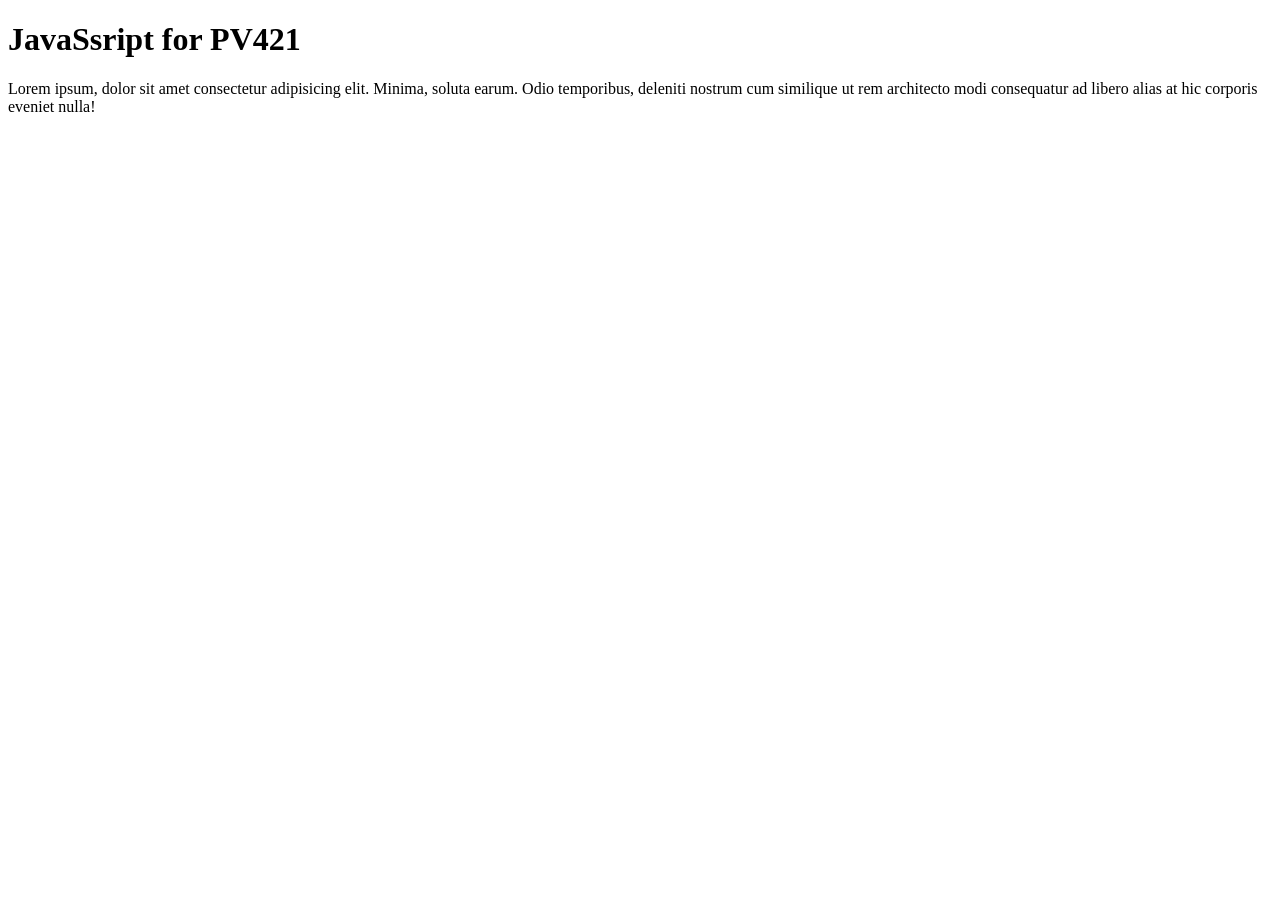
<file: index.html>
<!DOCTYPE html>
<html lang="en">

<head>
    <meta charset="UTF-8">
    <meta name="viewport" content="width=device-width, initial-scale=1.0">
    <title>Document</title>
</head>

<body>
    <h1>JavaSsript for PV421</h1>
    <p>Lorem ipsum, dolor sit amet consectetur adipisicing elit. Minima, soluta earum. Odio temporibus, deleniti nostrum
        cum similique ut rem architecto modi consequatur ad libero alias at hic corporis eveniet nulla!</p>

    <script src="./main.js"></script>
</body>

</html>
</file>
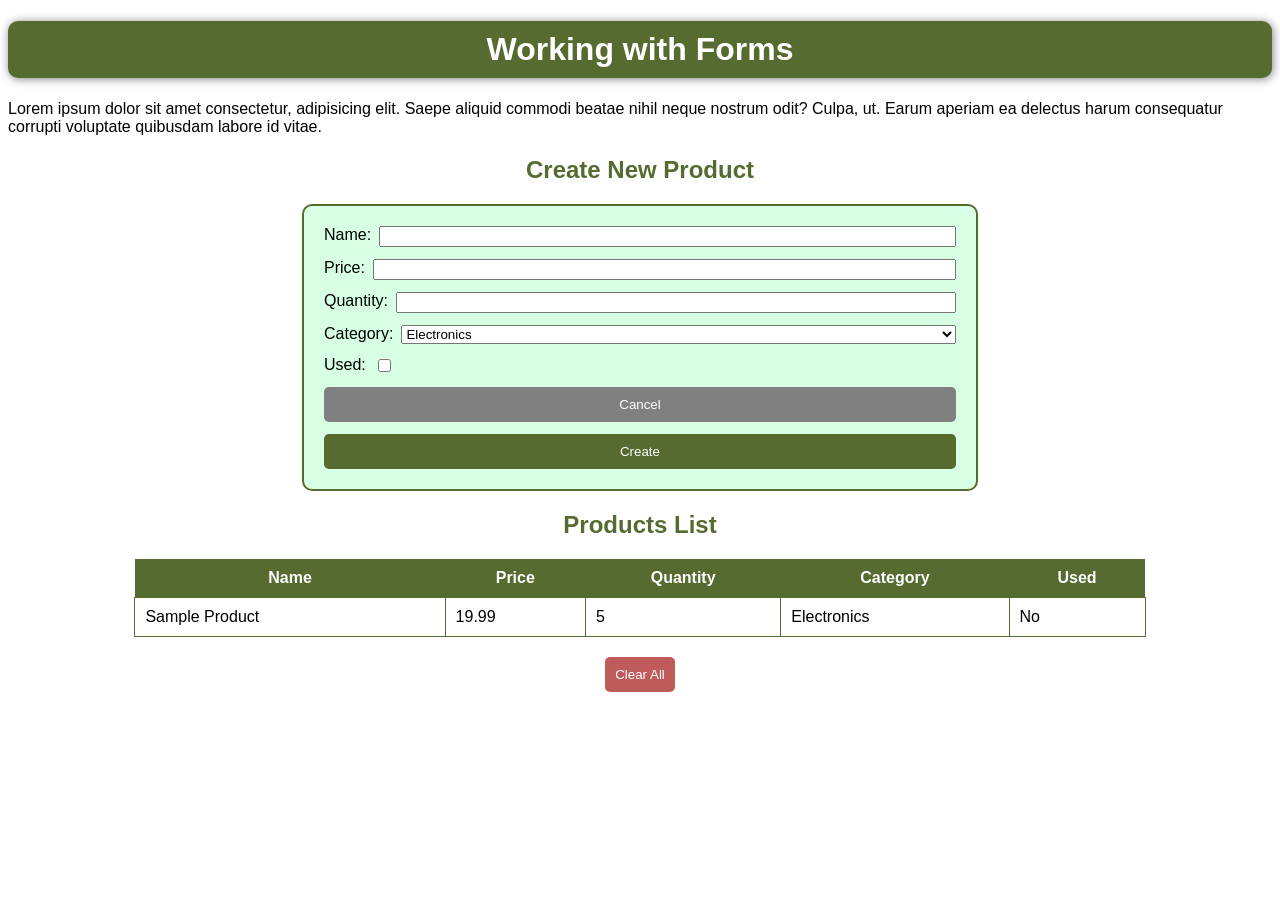
<file: 02 Forms/index.html>
<!DOCTYPE html>
<html lang="en">

<head>
    <meta charset="UTF-8">
    <meta name="viewport" content="width=device-width, initial-scale=1.0">
    <title>Forms</title>
    <link rel="stylesheet" href="./style.css">
</head>

<body>
    <h1>Working with Forms</h1>
    <p>Lorem ipsum dolor sit amet consectetur, adipisicing elit. Saepe aliquid commodi beatae nihil neque nostrum odit?
        Culpa, ut. Earum aperiam ea delectus harum consequatur corrupti voluptate quibusdam labore id vitae.</p>

    <h2>Create New Product</h2>
    <form name="productForm">
        <label>Name:
            <input type="text" name="name">
        </label>
        <label>Price:
            <input type="number" step="0.01" name="price">
        </label>
        <label>Quantity:
            <input type="number" min="0" name="quantity">
        </label>
        <label>Category:
            <select name="category">
                <option value="electronics">Electronics</option>
                <option value="clothing">Clothing</option>
                <option value="books">Books</option>
                <option value="home">Home & Kitchen</option>
            </select>
        </label>
        <label>Used:
            <input type="checkbox" name="used">
        </label>
        <button type="reset">Cancel</button>
        <button id="addBtn" type="submit">Create</button>
    </form>

    <h2>Products List</h2>
    <table>
        <thead>
            <tr>
                <th>Name</th>
                <th>Price</th>
                <th>Quantity</th>
                <th>Category</th>
                <th>Used</th>
            </tr>
        </thead>
        <tbody id="product-list">
            <!-- Products will be added here -->
            <tr>
                <td>Sample Product</td>
                <td>19.99</td>
                <td>5</td>
                <td>Electronics</td>
                <td>No</td>
            </tr>
        </tbody>
    </table>
    <div class="center">
        <button id="clearAllBtn">Clear All</button>
    </div>

    <script src="./product.js"></script>
    <script src="./main.js"></script>
</body>

</html>
</file>
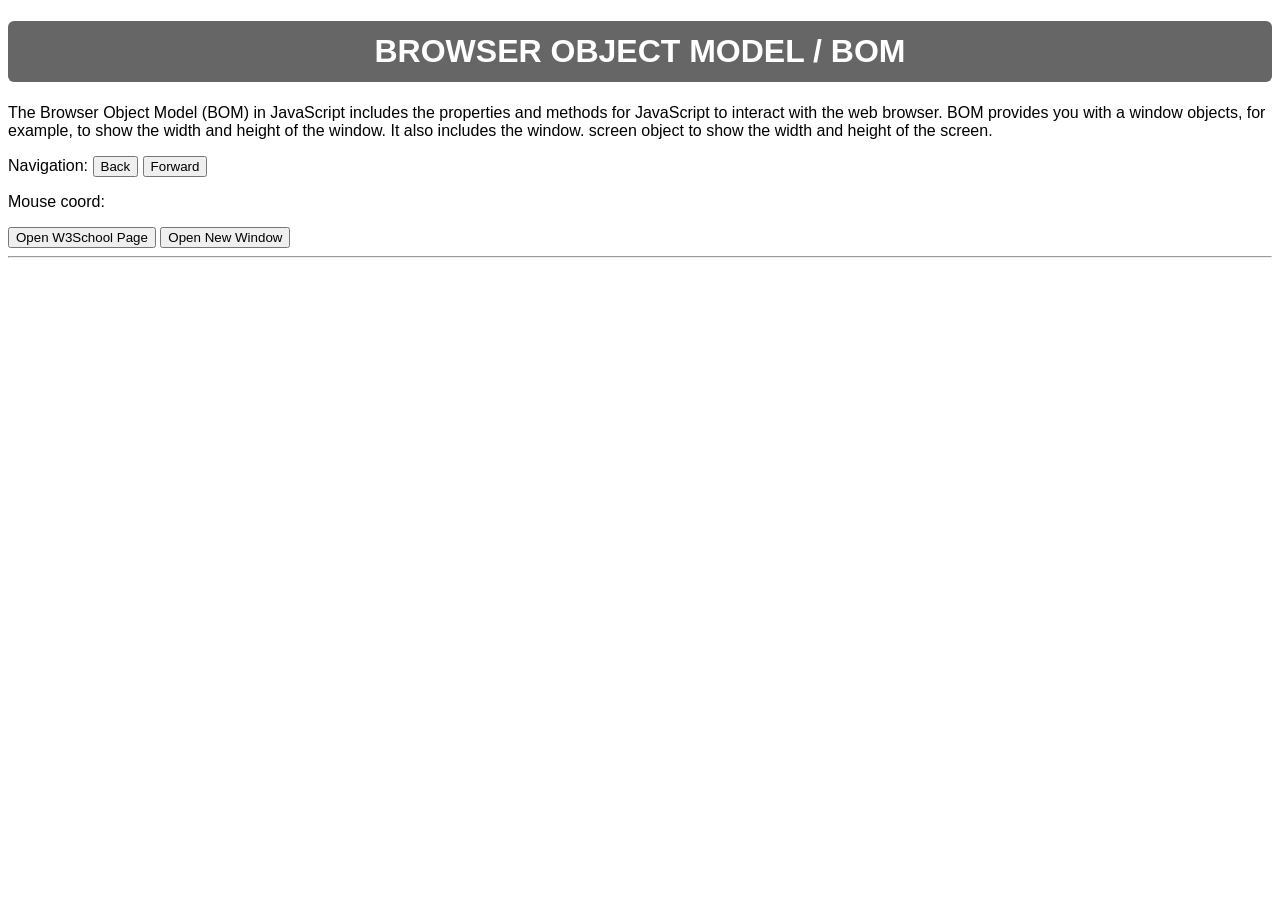
<file: 03 BOM/index.html>
<!DOCTYPE html>
<html lang="en">

<head>
    <meta charset="UTF-8">
    <meta http-equiv="X-UA-Compatible" content="IE=edge">
    <meta name="viewport" content="width=device-width, initial-scale=1.0">
    <title>BOM</title>
    <link rel="stylesheet" href="./style.css">
</head>

<body>
    <h1>Browser Object Model / <abbr>BOM</abbr></h1>
    <p>
        The Browser Object Model (BOM) in JavaScript includes the properties and methods for JavaScript to interact with
        the web browser. BOM provides you with a window objects, for example, to show the width and height of the
        window. It also includes the window. screen object to show the width and height of the screen.</p>

    <p>Navigation: <button id="backBtn">Back</button> <button id="forwardBtn">Forward</button></p>

    <p>Mouse coord: <span id="coord-text"></span></p>
    <div>
        <button id="w3schoolBtn">Open W3School Page</button>
        <button id="openNewWindowBtn">Open New Window</button>
    </div>
    <hr>
    <!-- <iframe width="560" height="315" src="https://www.youtube.com/embed/KJwYBJMSbPI?si=EFKsivRDdkKdnWU_"
        title="YouTube video player" frameborder="0"
        allow="accelerometer; autoplay; clipboard-write; encrypted-media; gyroscope; picture-in-picture; web-share"
        referrerpolicy="strict-origin-when-cross-origin" allowfullscreen></iframe>

    <iframe src="https://www.wikipedia.org/" frameborder="0"></iframe> -->

    <!-- <script>
        window.addEventListener('beforeunload', function (e) {
            // Required for most browsers
            e.preventDefault();
            // Chrome requires returnValue to be set
            e.returnValue = '';
        });
    </script> -->
    <script src="./main.js"></script>
</body>

</html>
</file>
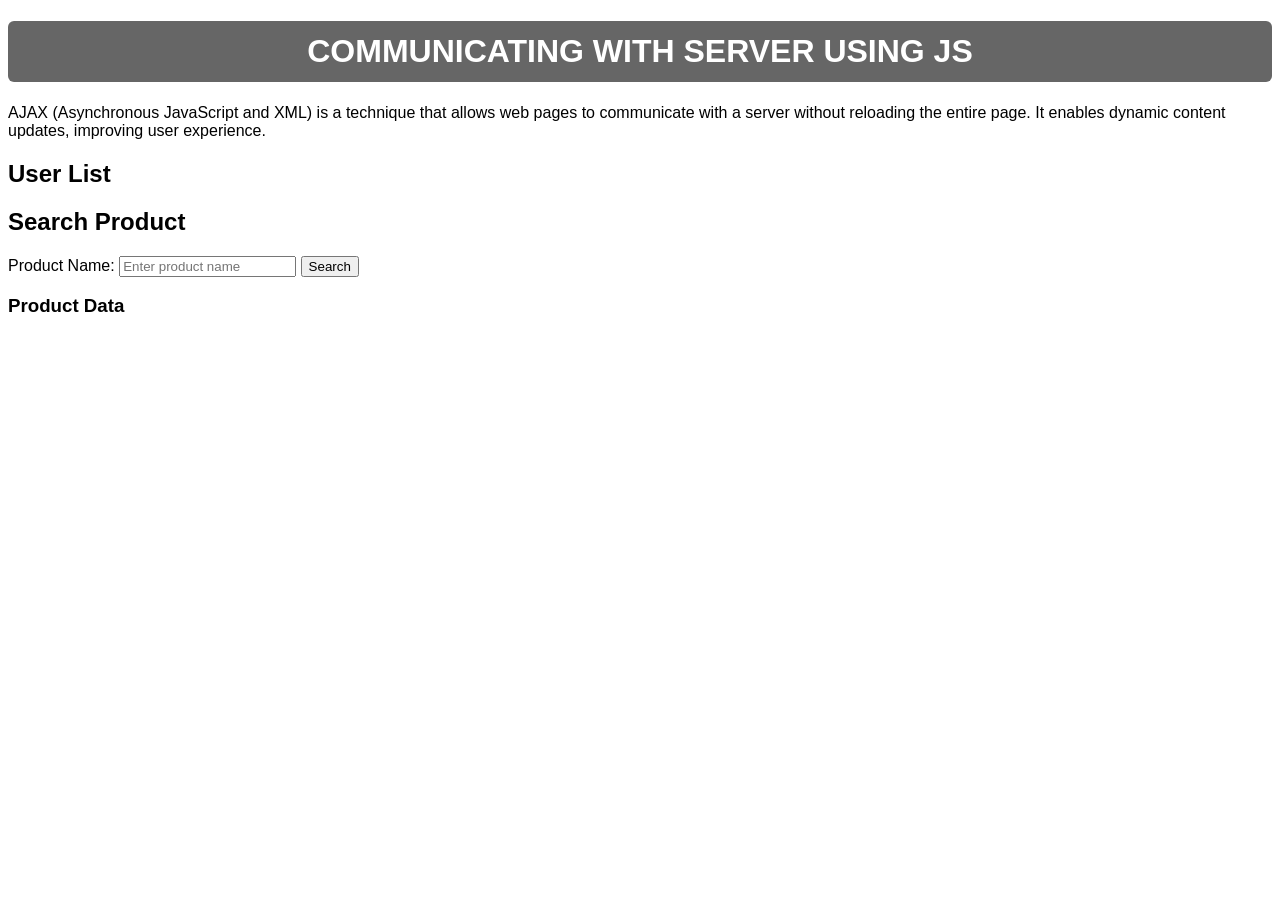
<file: 04 AJAX/index.html>
<!DOCTYPE html>
<html lang="en">

<head>
    <meta charset="UTF-8">
    <meta name="viewport" content="width=device-width, initial-scale=1.0">
    <title>AJAX</title>
    <link rel="stylesheet" href="./style.css">
</head>

<body>
    <h1>Communicating with Server using JS</h1>
    <p>
        AJAX (Asynchronous JavaScript and XML) is a technique that allows web pages to communicate with a server without
        reloading the entire page. It enables dynamic content updates, improving user experience.
    </p>

    <h2>User List</h2>
    <ul class="user-list">
        <!-- users -->
    </ul>

    <h2>Search Product</h2>
    <form name="searchForm">
        <label>
            Product Name:
            <input type="text" id="name" id="name" placeholder="Enter product name">
        </label>
        <button type="submit" id="searchBtn">Search</button>
    </form>

    <h3>Product Data</h3>
    <p id="product-data"></p>
    <script src="./main.js"></script>
    <script src="./product.js"></script>
</body>

</html>
</file>
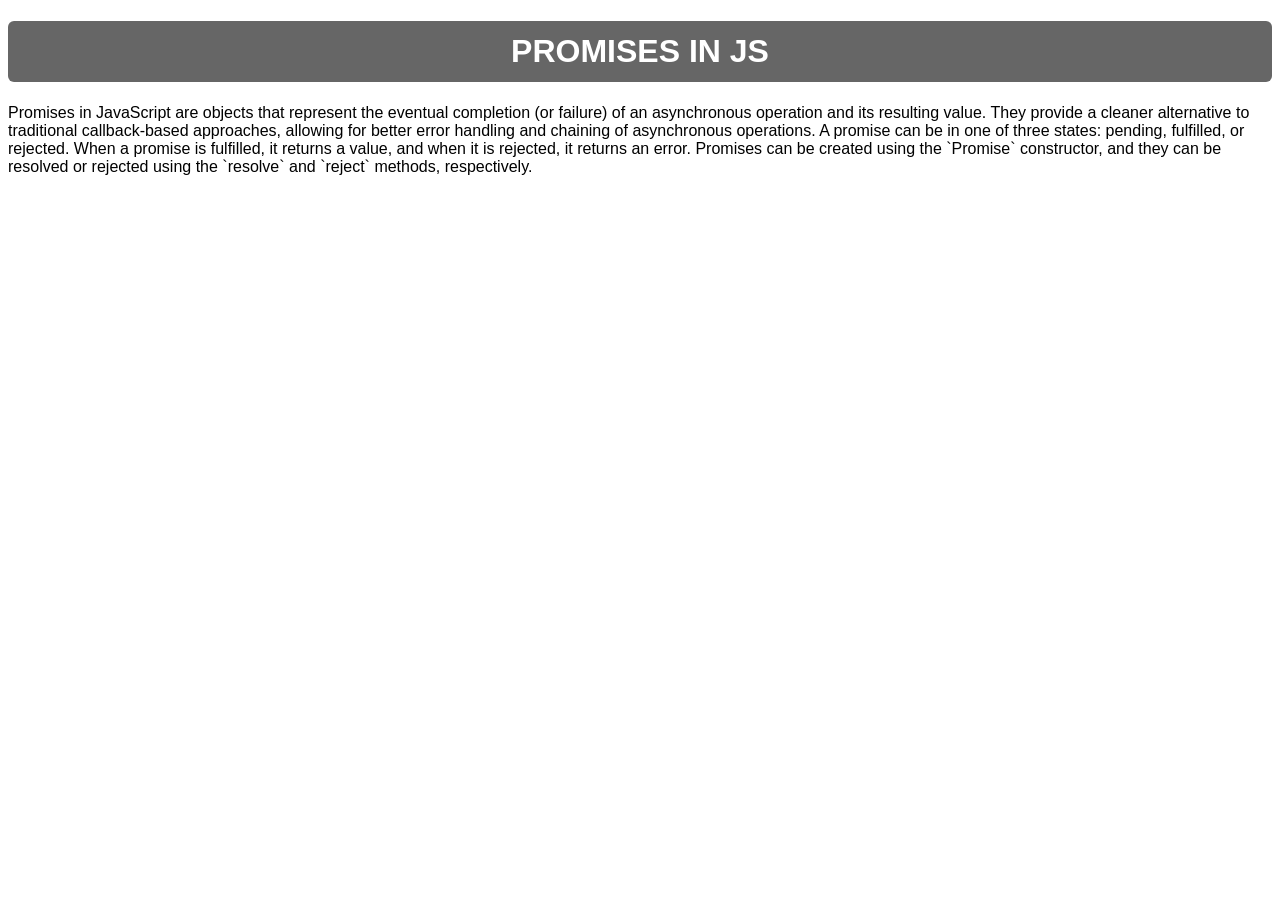
<file: 05 Promises/index.html>
<!DOCTYPE html>
<html lang="en">

<head>
    <meta charset="UTF-8">
    <meta name="viewport" content="width=device-width, initial-scale=1.0">
    <title>AJAX</title>
    <link rel="stylesheet" href="./style.css">
</head>

<body>
    <h1>Promises in JS</h1>
    <p>
        Promises in JavaScript are objects that represent the eventual completion (or failure) of an asynchronous
        operation
        and its resulting value. They provide a cleaner alternative to traditional callback-based approaches, allowing
        for
        better error handling and chaining of asynchronous operations.
        A promise can be in one of three states: pending, fulfilled, or rejected. When a promise is fulfilled, it
        returns a value, and when it is rejected, it returns an error. Promises can be created using the `Promise`
        constructor, and they can be resolved or rejected using the `resolve` and `reject` methods, respectively.
    </p>

    <script src="./main.js"></script>
</body>

</html>
</file>
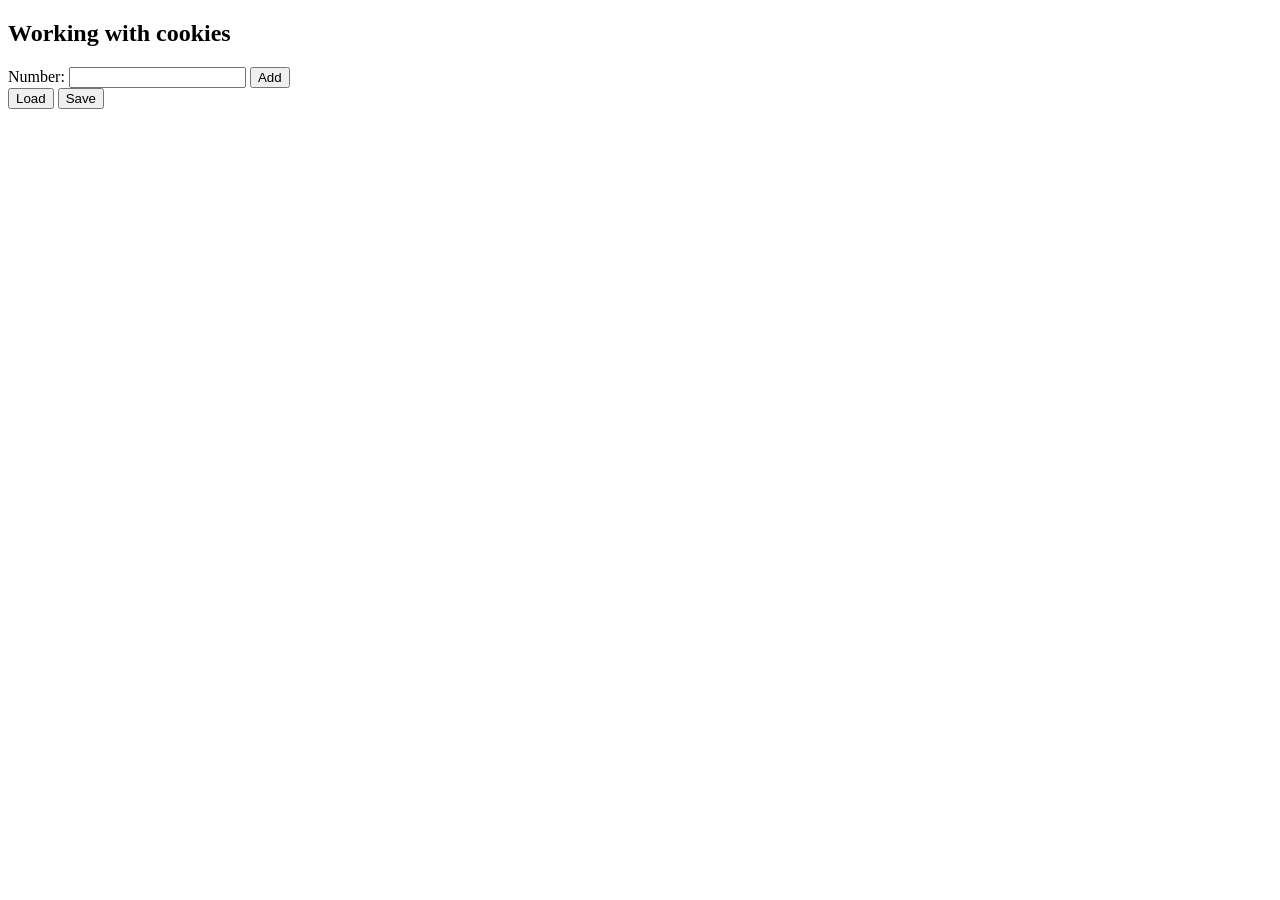
<file: 06 Storage/index.html>
<!DOCTYPE html>
<html lang="en">

<head>
    <meta charset="UTF-8">
    <meta name="viewport" content="width=device-width, initial-scale=1.0">
    <title>Document</title>
</head>

<body>
    <h2>Working with cookies</h2>

    <form name="numForm">
        <label>
            <span>Number:</span>
            <input name="num" type="number">
        </label>
        <button type="submit">Add</button>
    </form>
    <div class="numberList"></div>

    <button class="load">Load</button>
    <button class="save">Save</button>

    <script src="./main.js"></script>
</body>

</html>
</file>
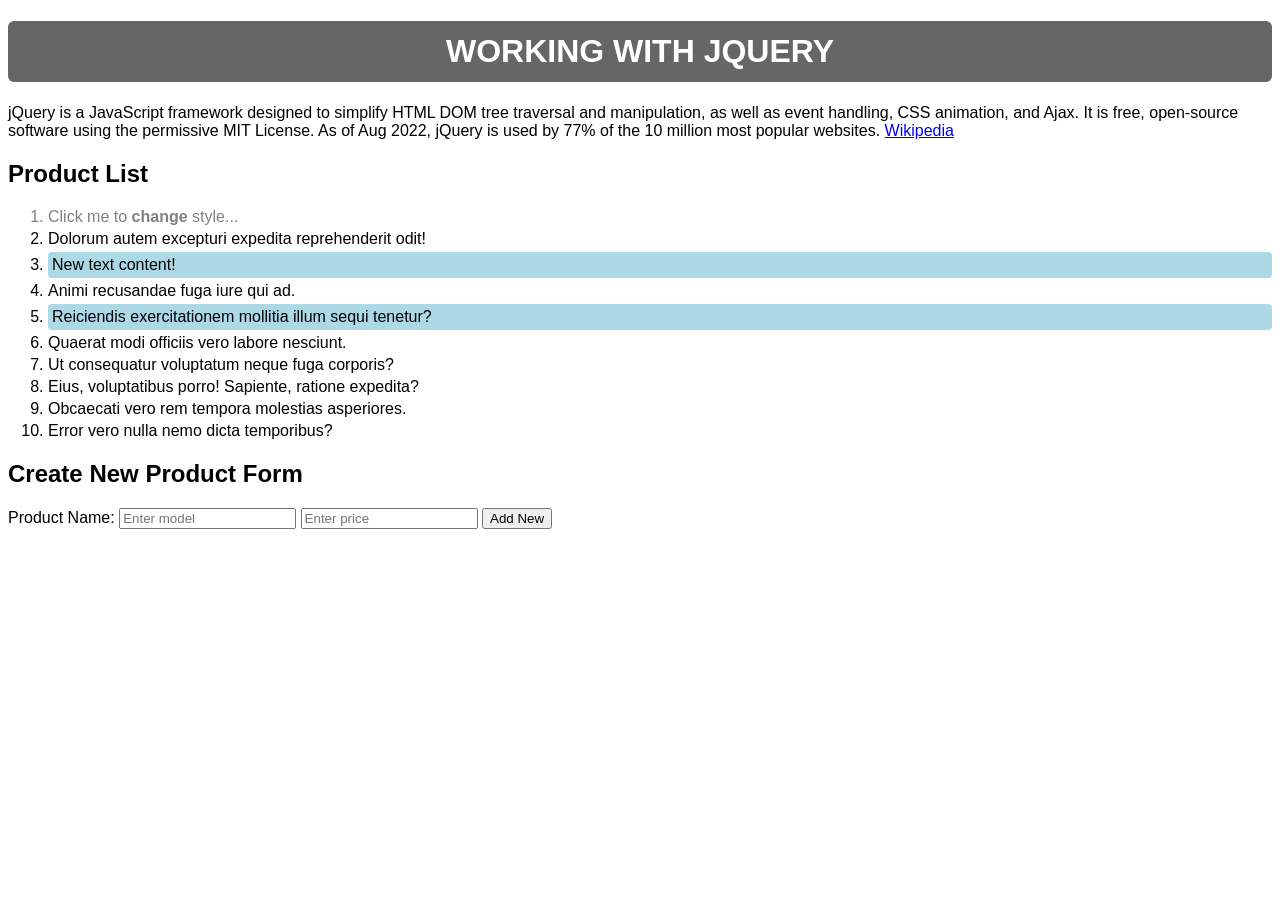
<file: 08 jQuery/index.html>
<!DOCTYPE html>
<html lang="en">

<head>
    <meta charset="UTF-8">
    <meta http-equiv="X-UA-Compatible" content="IE=edge">
    <meta name="viewport" content="width=device-width, initial-scale=1.0">
    <title>jQuery</title>
    <link rel="stylesheet" href="style.css">
</head>

<body>
    <h1>Working with jQuery</h1>
    <p>jQuery is a JavaScript framework designed to simplify HTML DOM tree traversal and manipulation, as well as event
        handling, CSS animation, and Ajax. It is free, open-source software using the permissive MIT License. As of Aug
        2022, jQuery is used by 77% of the 10 million most popular websites. <a
            href="https://en.wikipedia.org/wiki/JQuery">Wikipedia</a></p>

    <h2>Product List</h2>
    <ol class="product-list">
        <li class="muted-text">Click me to <strong>change</strong> style...</li>
        <li>Dolorum autem excepturi expedita reprehenderit odit!</li>
        <li>Officia veritatis <strong>nobis quis</strong> minus molestiae?</li>
        <li>Animi recusandae fuga iure qui ad.</li>
        <li>Reiciendis exercitationem mollitia illum sequi tenetur?</li>
        <li>Quaerat modi officiis vero labore nesciunt.</li>
        <li>Ut consequatur voluptatum neque fuga corporis?</li>
        <li>Eius, voluptatibus porro! Sapiente, ratione expedita?</li>
        <li>Obcaecati vero rem tempora molestias asperiores.</li>
        <li>Error vero nulla nemo dicta temporibus?</li>
    </ol>

    <h2>Create New Product Form</h2>
    <form id="product-form">
        <label>
            Product Name:
            <input type="text" name="model" placeholder="Enter model">
            <input type="number" name="price" placeholder="Enter price">
            <button type="submit">Add New</button>
        </label>
    </form>

    <script src="https://code.jquery.com/jquery-3.7.1.min.js"
        integrity="sha256-/JqT3SQfawRcv/BIHPThkBvs0OEvtFFmqPF/lYI/Cxo=" crossorigin="anonymous"></script>
    <script src="./main.js"></script>
    <!-- <script src="./test.js"></script> -->
</body>

</html>
</file>
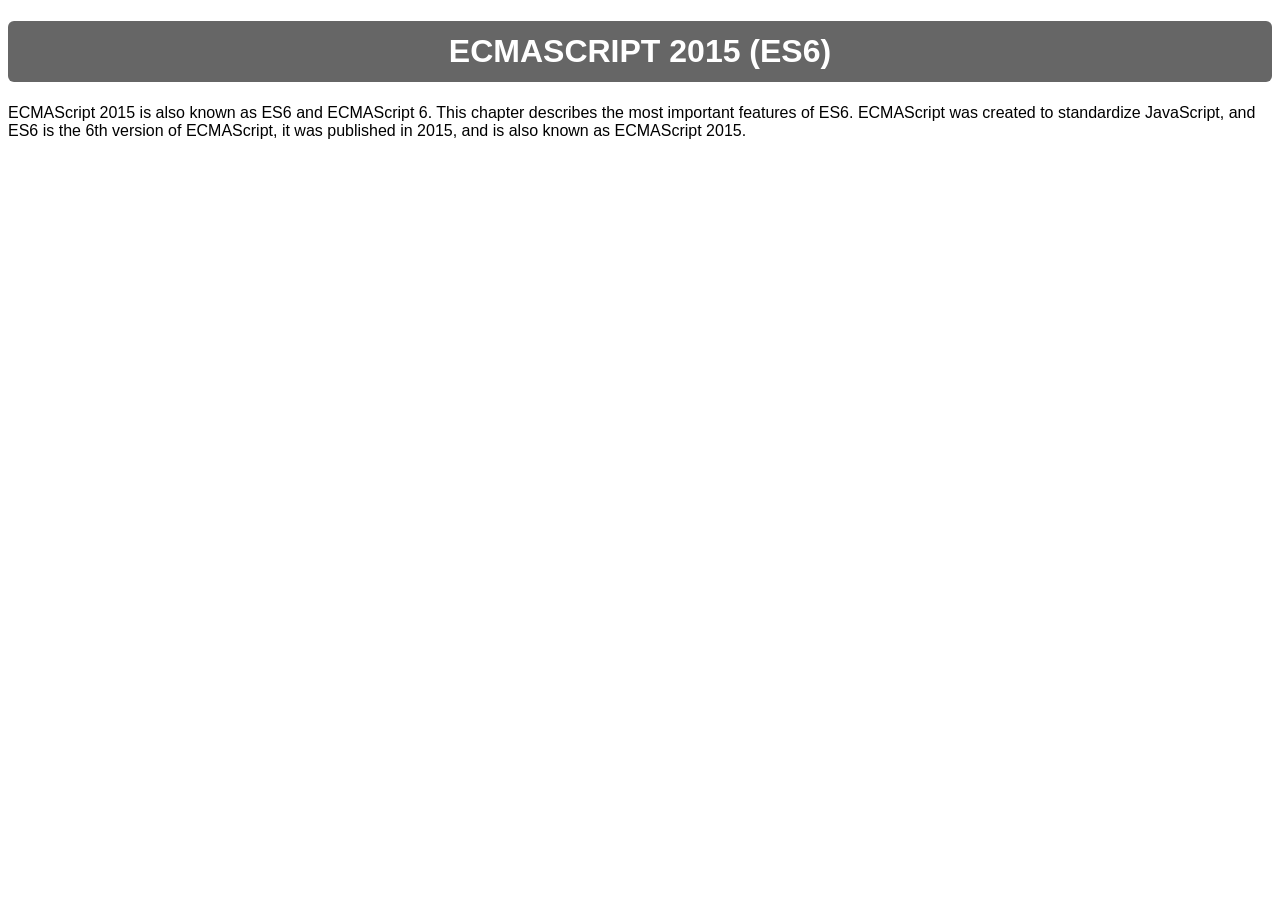
<file: 09 ES6/index.html>
<!DOCTYPE html>
<html lang="en">

<head>
    <meta charset="UTF-8">
    <meta http-equiv="X-UA-Compatible" content="IE=edge">
    <meta name="viewport" content="width=device-width, initial-scale=1.0">
    <title>ES6</title>
    <link rel="stylesheet" href="./style.css">
</head>

<body>
    <h1>ECMAScript 2015 (ES6)</h1>
    <p>
        ECMAScript 2015 is also known as ES6 and ECMAScript 6. This chapter describes the most important features of
        ES6. ECMAScript was created to standardize JavaScript, and ES6 is the 6th version of ECMAScript, it was
        published in 2015, and is also known as ECMAScript 2015.
    </p>

    <script src="./main.js"></script>
    <!-- <script src="./collections.js"></script> -->
</body>

</html>
</file>
<file: 02 Forms/style.css>
html {
    font-family: Arial, Helvetica, sans-serif;
}

h1 {
    color: white;
    font-size: 2em;
    text-align: center;
    padding: 10px;
    border-radius: 10px;
    box-shadow: 1px 1px 10px rgba(0, 0, 0, 0.5);
    background-color: darkolivegreen;
}

h2 {
    color: darkolivegreen;
    font-size: 1.5em;
    text-align: center;
}

form {
    display: flex;
    flex-direction: column;
    gap: 12px;
    width: 50%;
    margin: 0 auto;
    background-color: rgb(215, 255, 228);
    padding: 20px;
    border-radius: 10px;
    border: 2px solid darkolivegreen;
}

form>label {
    display: flex;
    gap: 8px;
}

form>label>:last-child {
    flex: 1;
}

form>label>input[type="checkbox"] {
    flex: 0;
}

form button[type="submit"] {
    background-color: darkolivegreen;
    color: white;
    padding: 10px;
    border: none;
    border-radius: 5px;
    cursor: pointer;
}

form button[type="submit"]:hover {
    background-color: olive;
}

form button[type="reset"] {
    background-color: gray;
    color: white;
    padding: 10px;
    border: none;
    border-radius: 5px;
    cursor: pointer;
}

form button[type="reset"]:hover {
    background-color: darkgray;
}

#clearAllBtn {
    background-color: rgb(192, 91, 91);
    color: white;
    padding: 10px;
    border: none;
    border-radius: 5px;
    cursor: pointer;
}

.center {
    text-align: center;
}

table {
    width: 80%;
    margin: 20px auto;
    border-collapse: collapse;
    /* border: 1px solid; */
}

table th {
    background-color: darkolivegreen;
    color: white;
    padding: 10px;
}

table td {
    padding: 10px;
    border: 1px solid darkolivegreen;
}
</file>
<file: 03 BOM/style.css>
html {
    font-family: Arial, Helvetica, sans-serif;
}

h1 {
    text-align: center;
    background-color: rgb(102, 102, 102);
    color: white;
    padding: 12px;
    border-radius: 6px;
    text-transform: uppercase;
}

body {
    transition: .5s;
}

.dark-mode {
    background-color: rgb(51, 51, 51);
    color: white;
}
</file>
<file: 04 AJAX/style.css>
html {
    font-family: Arial, Helvetica, sans-serif;
}

h1 {
    text-align: center;
    background-color: rgb(102, 102, 102);
    color: white;
    padding: 12px;
    border-radius: 6px;
    text-transform: uppercase;
}
</file>
<file: 05 Promises/style.css>
html {
    font-family: Arial, Helvetica, sans-serif;
}

h1 {
    text-align: center;
    background-color: rgb(102, 102, 102);
    color: white;
    padding: 12px;
    border-radius: 6px;
    text-transform: uppercase;
}
</file>
<file: 08 jQuery/style.css>
html {
    font-family: Arial, Helvetica, sans-serif;
}

h1 {
    text-align: center;
    background-color: rgb(102, 102, 102);
    color: white;
    padding: 12px;
    border-radius: 6px;
    text-transform: uppercase;
}

.product-list li {
    margin-bottom: 4px;
    transition: .2s;
}

.medium-text {
    font-size: large;
}

.muted-text {
    color: gray;
}

.selected {
    background-color: lightblue;
    padding: 4px;
    border-radius: 4px;
}
</file>
<file: 09 ES6/style.css>
html {
    font-family: Arial, Helvetica, sans-serif;
}

h1 {
    text-align: center;
    background-color: rgb(102, 102, 102);
    color: white;
    padding: 12px;
    border-radius: 6px;
    text-transform: uppercase;
}
</file>
